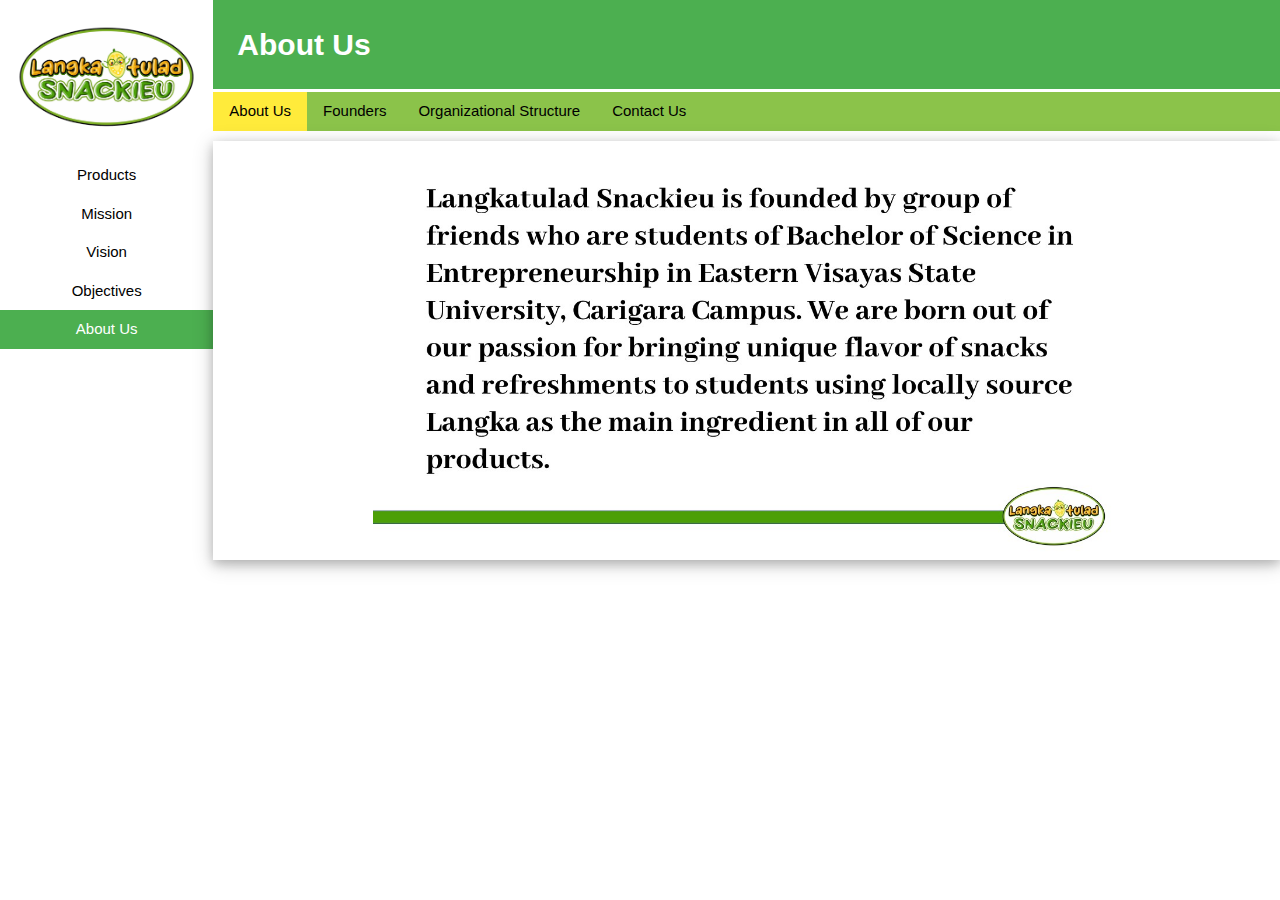
<file: about_us.html>
<!DOCTYPE html>
<html>
<title>About Us</title>
<meta name="viewport" content="width=device-width, initial-scale=1">
<link rel="stylesheet" href="css/w3.css">
<body>

<div class="w3-row">
  <div class="w3-col m2 w3-bar-block w3-center" style="">
    <h3 class="w3-bar-item"><img src="assets/snackieu_logo.png" alt="" style="width:200px" class="w3-image w3-middle"></h3>
    <!--<a href="index.html" class="w3-bar-item w3-button">Home</a>-->
    <a href="products.html" class="w3-bar-item w3-button">Products</a>
    <a href="mission.html" class="w3-bar-item w3-button">Mission</a>
    <a href="vision.html" class="w3-bar-item w3-button">Vision</a>
    <a href="objectives.html  " class="w3-bar-item w3-button">Objectives</a>
    <a href="#" class="w3-bar-item w3-button w3-green">About Us</a>
  </div>
  <div class="w3-col m10 w3-green w3-padding-large">
    <h2><b>About Us</b></h2>
  </div>
  <div class=" w3-col m10 w3-bar w3-light-green" style="margin-top:3px">
  <a href="about_us.html" class="w3-bar-item w3-button w3-hover-red w3-yellow">About Us</a>
  <a href="founders.html" class="w3-bar-item w3-button w3-hover-red">Founders</a>
  <a href="structure.html" class="w3-bar-item w3-button w3-hover-red">Organizational Structure</a>
  <a href="contact_us.html" class="w3-bar-item w3-button w3-hover-red">Contact Us</a>
</div>
<div class="w3-col m10 w3-card-4 w3-center w3-animate-right" style="margin-top:10px">
  <img src="assets/pics/about_us.jpg" alt="" style="width:70%" class="w3-image w3-middle">
</div>
</div>


</body>
</html>
</file>
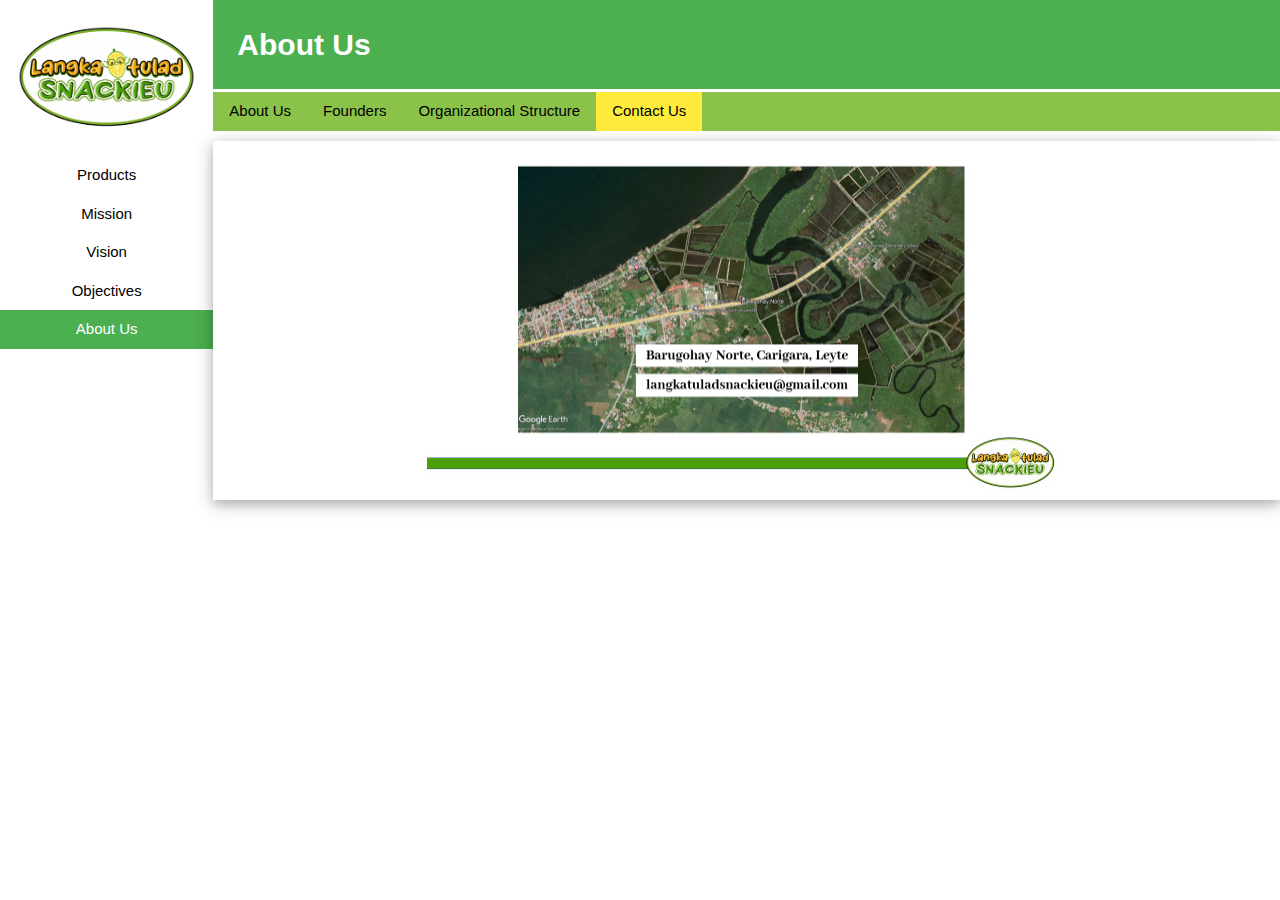
<file: contact_us.html>
<!DOCTYPE html>
<html>
<title>Contact Us</title>
<meta name="viewport" content="width=device-width, initial-scale=1">
<link rel="stylesheet" href="css/w3.css">
<body>

<div class="w3-row">
  <div class="w3-col m2 w3-bar-block w3-center" style="">
    <h3 class="w3-bar-item"><img src="assets/snackieu_logo.png" alt="" style="width:200px" class="w3-image w3-middle"></h3>
    <a href="products.html" class="w3-bar-item w3-button">Products</a>
    <a href="mission.html" class="w3-bar-item w3-button w3-hover-red">Mission</a>
    <a href="vision.html" class="w3-bar-item w3-button w3-hover-red">Vision</a>
    <a href="objectives.html" class="w3-bar-item w3-button w3-hover-red">Objectives</a>
    <a href="about_us.html" class="w3-bar-item w3-button w3-green">About Us</a>
  <!--  <a href="products.html" class="w3-bar-item w3-button">Products</a>
    <a href="#" class="w3-bar-item w3-button w3-green">About Us</a>-->
  </div>
  <div class="w3-col m10 w3-green w3-padding-large">
    <h2><b>About Us</b></h2>
  </div>
  <div class=" w3-col m10 w3-bar w3-light-green" style="margin-top:3px">
    <a href="about_us.html" class="w3-bar-item w3-button w3-hover-red ">About Us</a>
  <a href="founders.html" class="w3-bar-item w3-button w3-hover-red ">Founders</a>
  <a href="structure.html" class="w3-bar-item w3-button w3-hover-red">Organizational Structure</a>

  <a href="#" class="w3-bar-item w3-button w3-hover-red w3-yellow">Contact Us</a>
</div>
<div class="w3-col m10 w3-card-4 w3-center w3-animate-right" style="margin-top:10px">
  <img src="assets/pics/contact.jpg" alt="" style="width:60%;margi-bottom:10px" class="w3-image w3-middle">
</div>
</div>


</body>
</html>
</file>
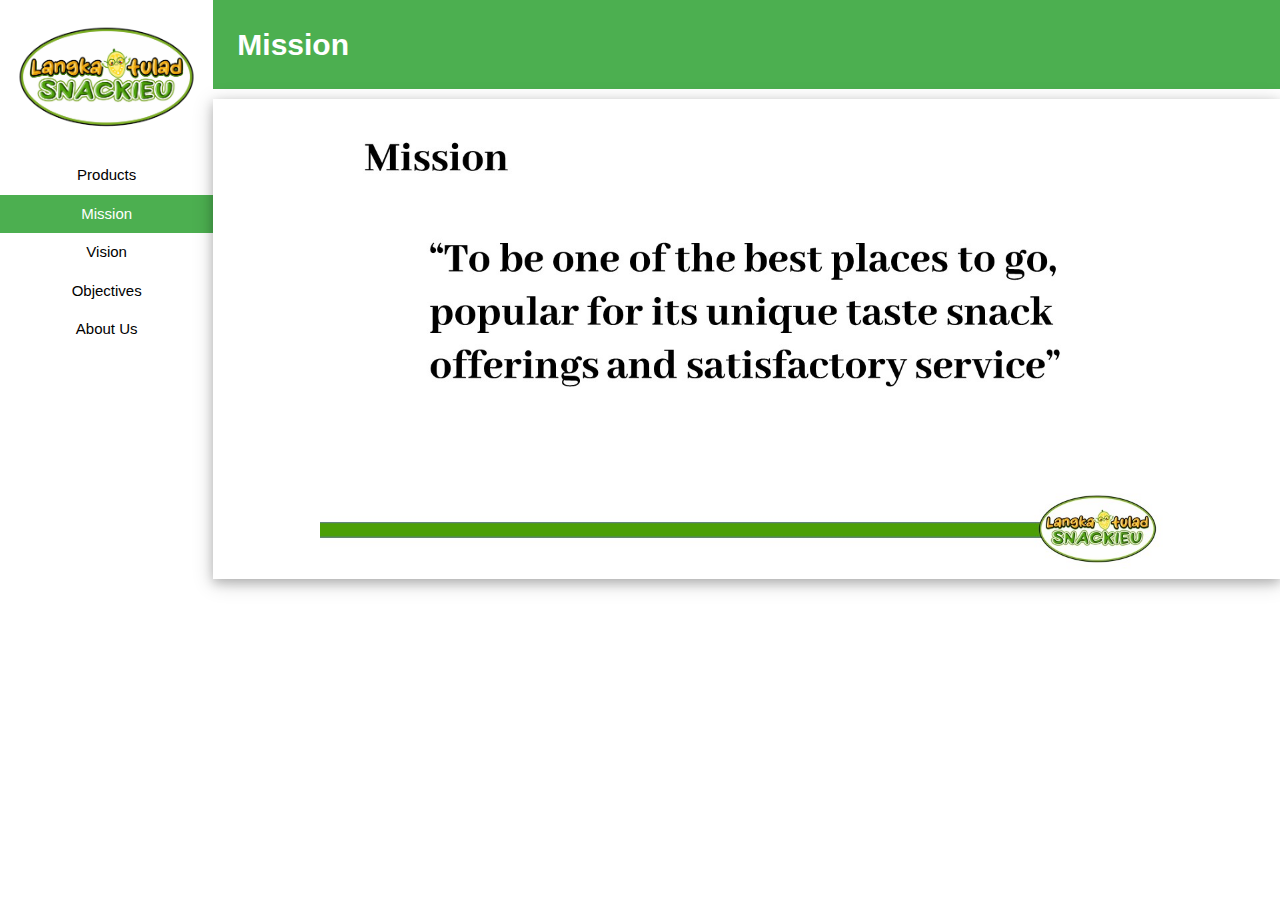
<file: mission.html>
<!DOCTYPE html>
<html>
<title>Mission</title>
<meta name="viewport" content="width=device-width, initial-scale=1">
<link rel="stylesheet" href="css/w3.css">
<body>

<div class="w3-row">
  <div class="w3-col m2 w3-bar-block w3-center" style="">
    <h3 class="w3-bar-item"><img src="assets/snackieu_logo.png" alt="" style="width:200px" class="w3-image w3-middle"></h3>
    <!--<a href="index.html" class="w3-bar-item w3-button ">Home</a>-->
    <a href="products.html" class="w3-bar-item w3-button">Products</a>
    <a href="#" class="w3-bar-item w3-button w3-green">Mission</a>
    <a href="vision.html" class="w3-bar-item w3-button ">Vision</a>
    <a href="objectives.html" class="w3-bar-item w3-button">Objectives</a>
    <a href="about_us.html" class="w3-bar-item w3-button">About Us</a>
  </div>
  <div class="w3-col m10 w3-green w3-padding-large">
    <h2><b>Mission</b></h2>
  </div>
  <div class="w3-col m10 w3-card-4 w3-center w3-animate-right" style="margin-top:10px">
    <img src="assets/pics/snackieu_mission.jpg" alt="" style="width:80%" class="w3-image w3-middle">
  </div>


</div>


</body>
</html>
</file>
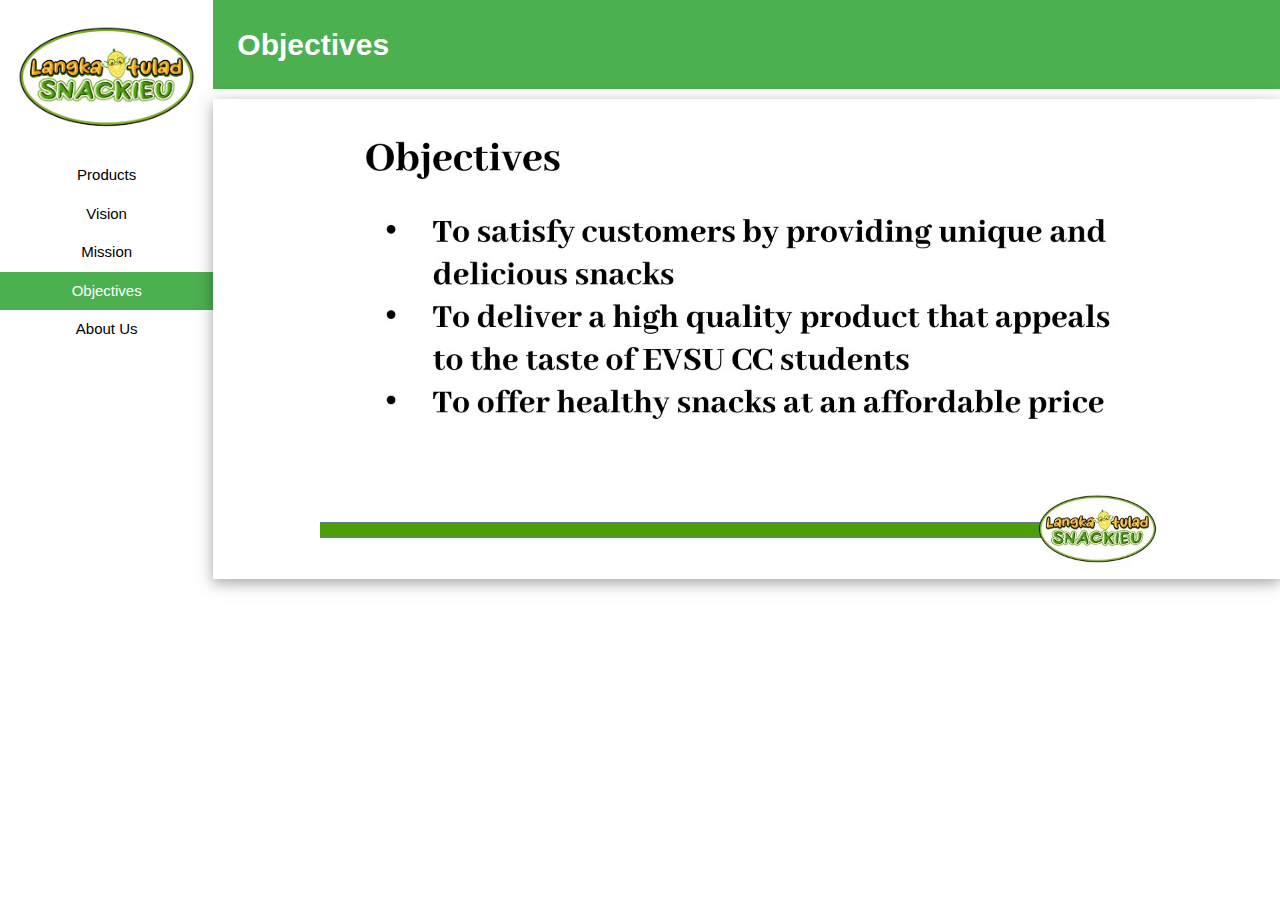
<file: objectives.html>
<!DOCTYPE html>
<html>
<title>Objectives</title>
<meta name="viewport" content="width=device-width, initial-scale=1">
<link rel="stylesheet" href="css/w3.css">
<body>

<div class="w3-row">
  <div class="w3-col m2 w3-bar-block w3-center" style="">
    <h3 class="w3-bar-item"><img src="assets/snackieu_logo.png" alt="" style="width:200px" class="w3-image w3-middle"></h3>
  <!--  <a href="index.html" class="w3-bar-item w3-button ">Home</a>-->
    <a href="products.html" class="w3-bar-item w3-button">Products</a>
    <a href="vision.html" class="w3-bar-item w3-button ">Vision</a>
    <a href="mission.html" class="w3-bar-item w3-button ">Mission</a>
    <a href=# class="w3-bar-item w3-button w3-green">Objectives</a>
    <a href="about_us.html" class="w3-bar-item w3-button">About Us</a>
  </div>
  <div class="w3-col m10 w3-green w3-padding-large">
    <h2><b>Objectives</b></h2>
  </div>
  <div class="w3-col m10 w3-card-4 w3-center w3-animate-right" style="margin-top:10px">
    <img src="assets/pics/snackieu_objectives.jpg" alt="" style="width:80%" class="w3-image w3-middle">
  </div>

</div>


</body>
</html>
</file>
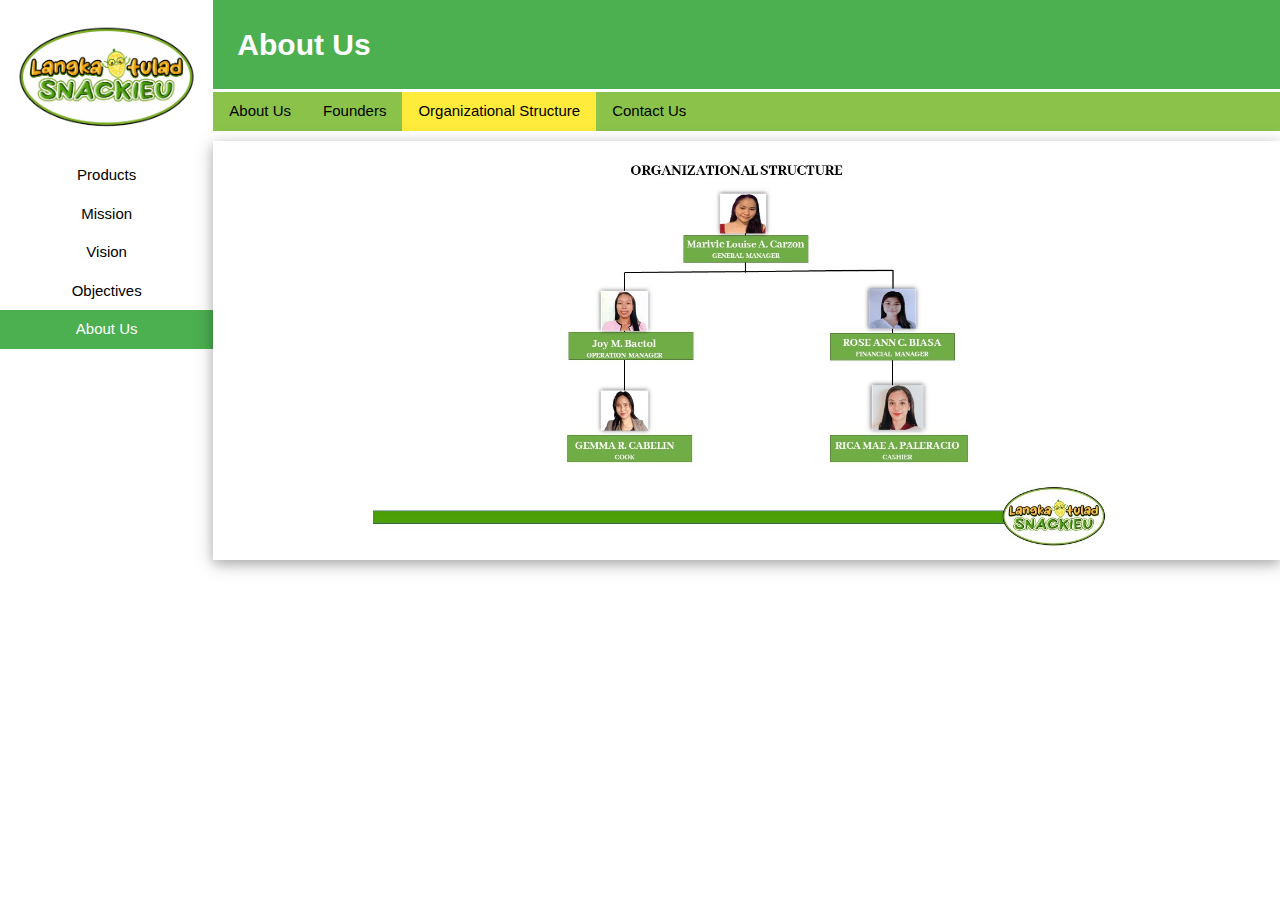
<file: structure.html>
<!DOCTYPE html>
<html>
<title>Organizational Structure</title>
<meta name="viewport" content="width=device-width, initial-scale=1">
<link rel="stylesheet" href="css/w3.css">
<body>

<div class="w3-row">
  <div class="w3-col m2 w3-bar-block w3-center" style="">
    <h3 class="w3-bar-item"><img src="assets/snackieu_logo.png" alt="" style="width:200px" class="w3-image w3-middle"></h3>
    <!--<a href="index.html" class="w3-bar-item w3-button">Home</a>-->
    <a href="products.html" class="w3-bar-item w3-button">Products</a>
    <a href="mission.html" class="w3-bar-item w3-button w3-hover-red">Mission</a>
    <a href="vision.html" class="w3-bar-item w3-button w3-hover-red">Vision</a>
    <a href="objectives.html" class="w3-bar-item w3-button w3-hover-red">Objectives</a>
    <a href="#" class="w3-bar-item w3-button w3-green">About Us</a>
  </div>
  <div class="w3-col m10 w3-green w3-padding-large">
    <h2><b>About Us</b></h2>
  </div>
  <div class=" w3-col m10 w3-bar w3-light-green" style="margin-top:3px">
  <a href="about_us.html" class="w3-bar-item w3-button w3-hover-red ">About Us</a>
  <a href="founders.html" class="w3-bar-item w3-button w3-hover-red">Founders</a>
  <a href="about_us_mission.html" class="w3-bar-item w3-button w3-hover-red w3-yellow">Organizational Structure</a>
  <a href="contact_us.html" class="w3-bar-item w3-button w3-hover-red">Contact Us</a>
</div>
<div class="w3-col m10 w3-card-4 w3-center w3-animate-right" style="margin-top:10px">
  <img src="assets/pics/structure.jpg" alt="" style="width:70%" class="w3-image w3-middle">
</div>
</div>


</body>
</html>
</file>
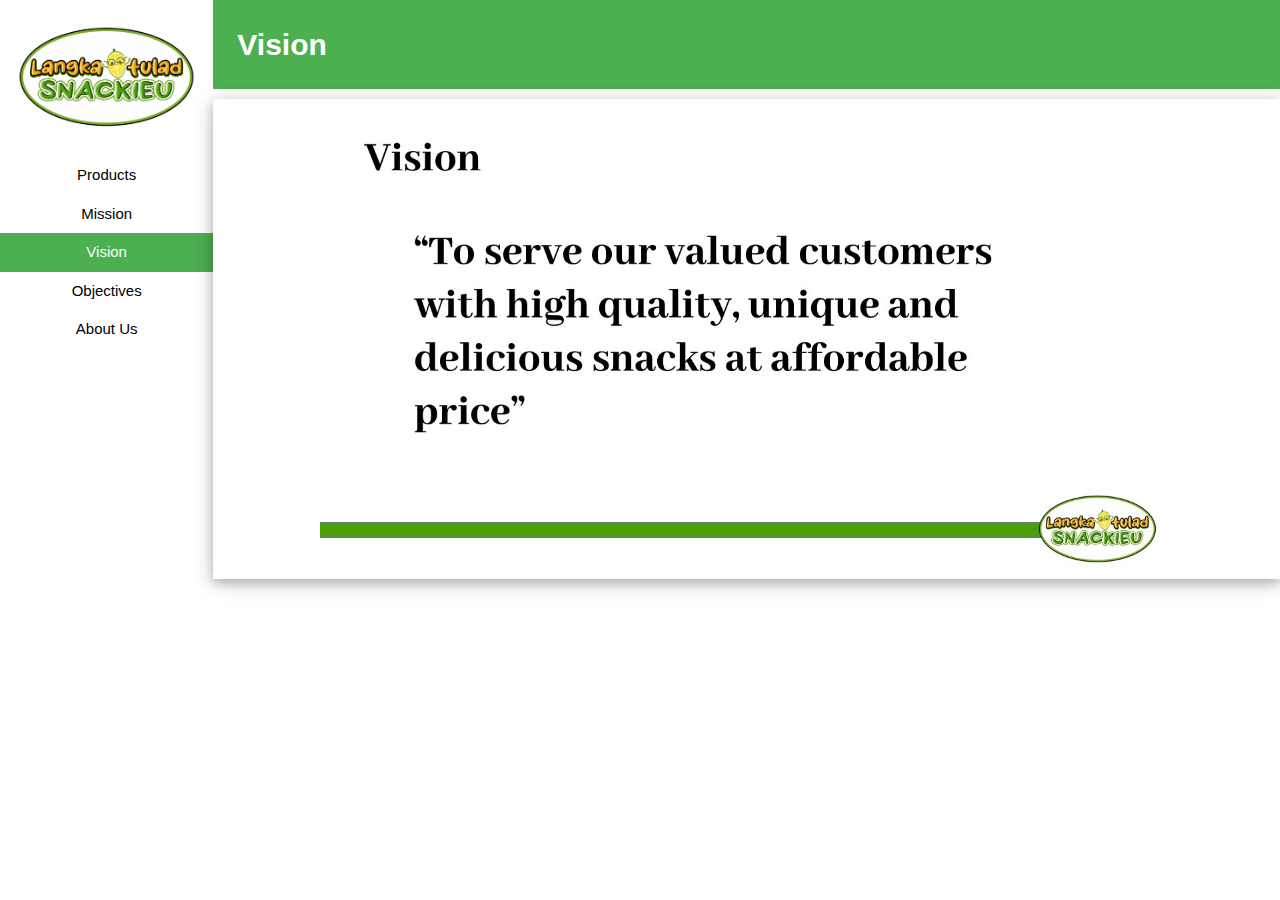
<file: vision.html>
<!DOCTYPE html>
<html>
<title>Vision</title>
<meta name="viewport" content="width=device-width, initial-scale=1">
<link rel="stylesheet" href="css/w3.css">
<body>

<div class="w3-row">
  <div class="w3-col m2 w3-bar-block w3-center" style="">
    <h3 class="w3-bar-item"><img src="assets/snackieu_logo.png" alt="" style="width:200px" class="w3-image w3-middle"></h3>
    <!--<a href="index.html" class="w3-bar-item w3-button ">Home</a>-->
    <a href="products.html" class="w3-bar-item w3-button">Products</a>
      <a href="mission.html" class="w3-bar-item w3-button ">Mission</a>
    <a href="#" class="w3-bar-item w3-button w3-green">Vision</a>
    <a href="objectives.html" class="w3-bar-item w3-button">Objectives</a>
    <a href="about_us.html" class="w3-bar-item w3-button">About Us</a>
  </div>

  <div class="w3-col m10 w3-green w3-padding-large">
    <h2><b>Vision</b></h2>
  </div>
  <div class="w3-col m10 w3-card-4 w3-center w3-animate-right" style="margin-top:10px">
    <img src="assets/pics/snackieu_vision.jpg" alt="" style="width:80%" class="w3-image w3-middle">
  </div>

</div>


</body>
</html>
</file>
